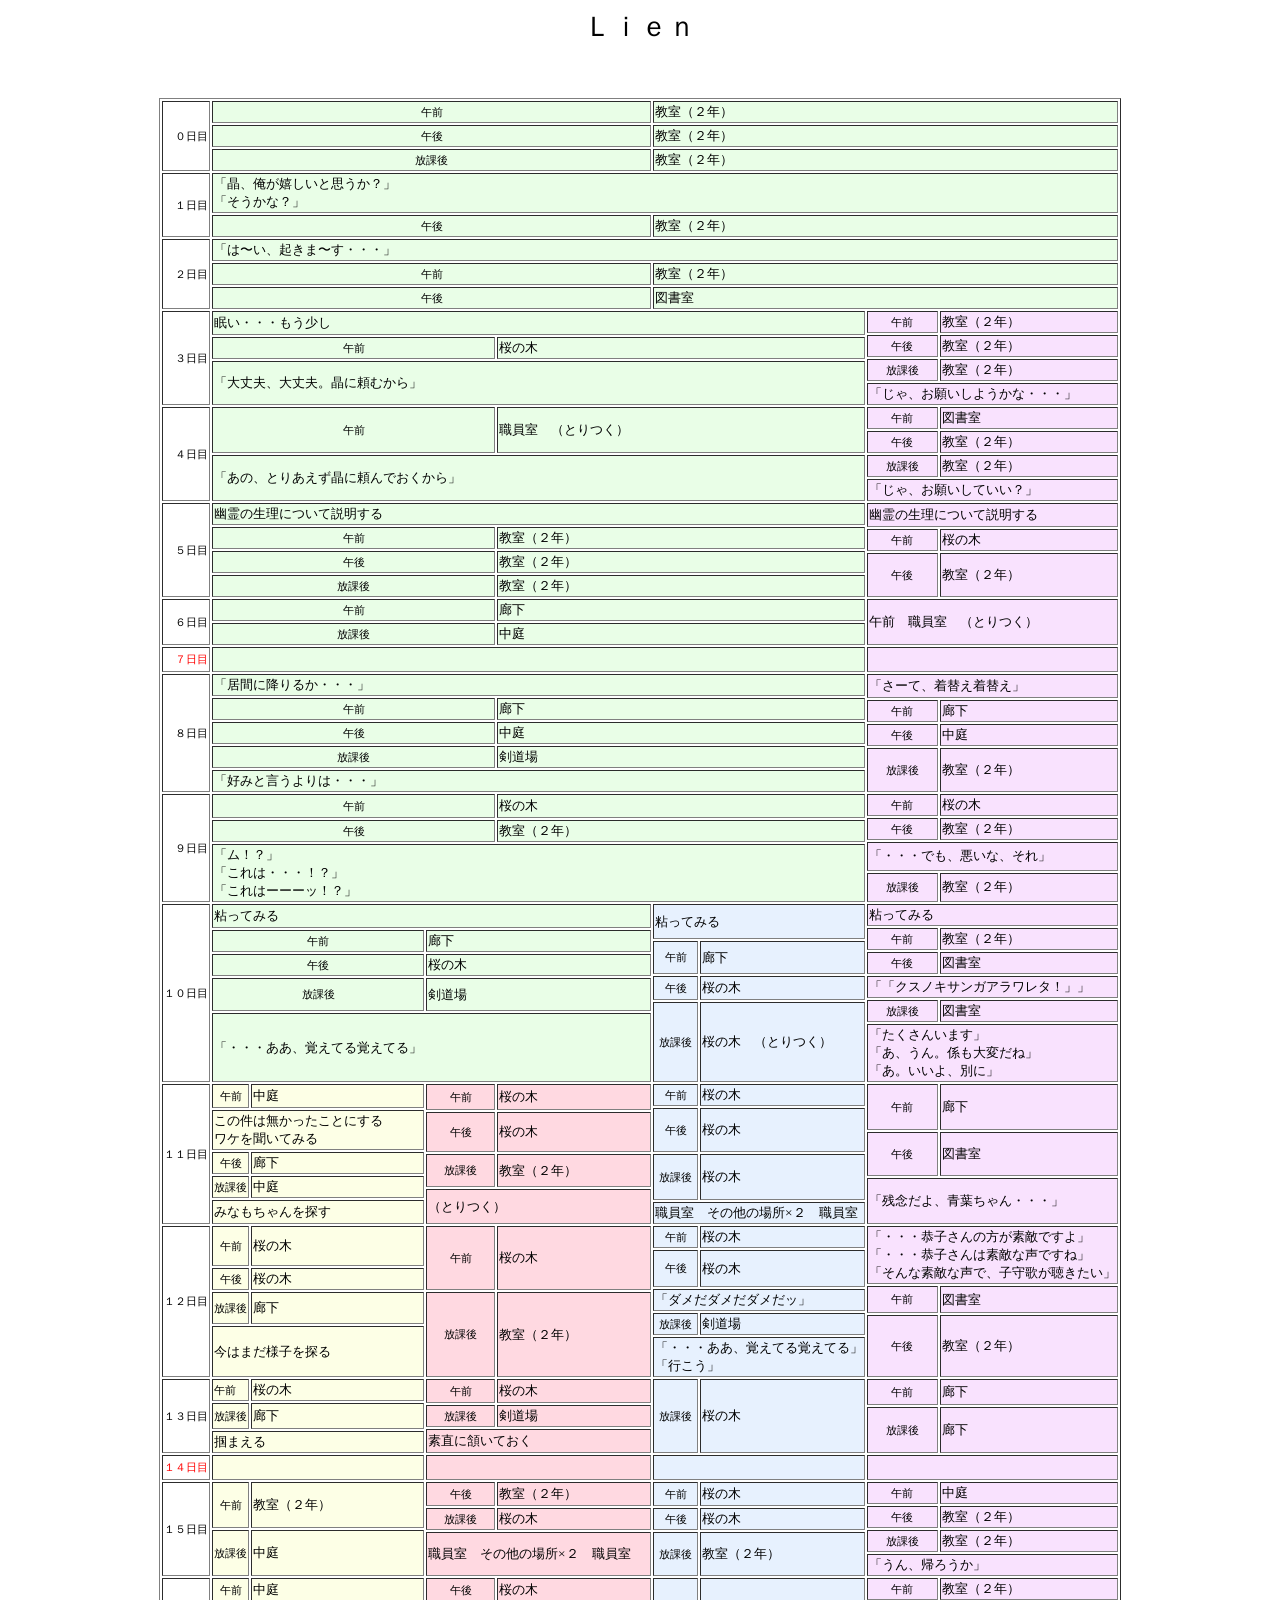
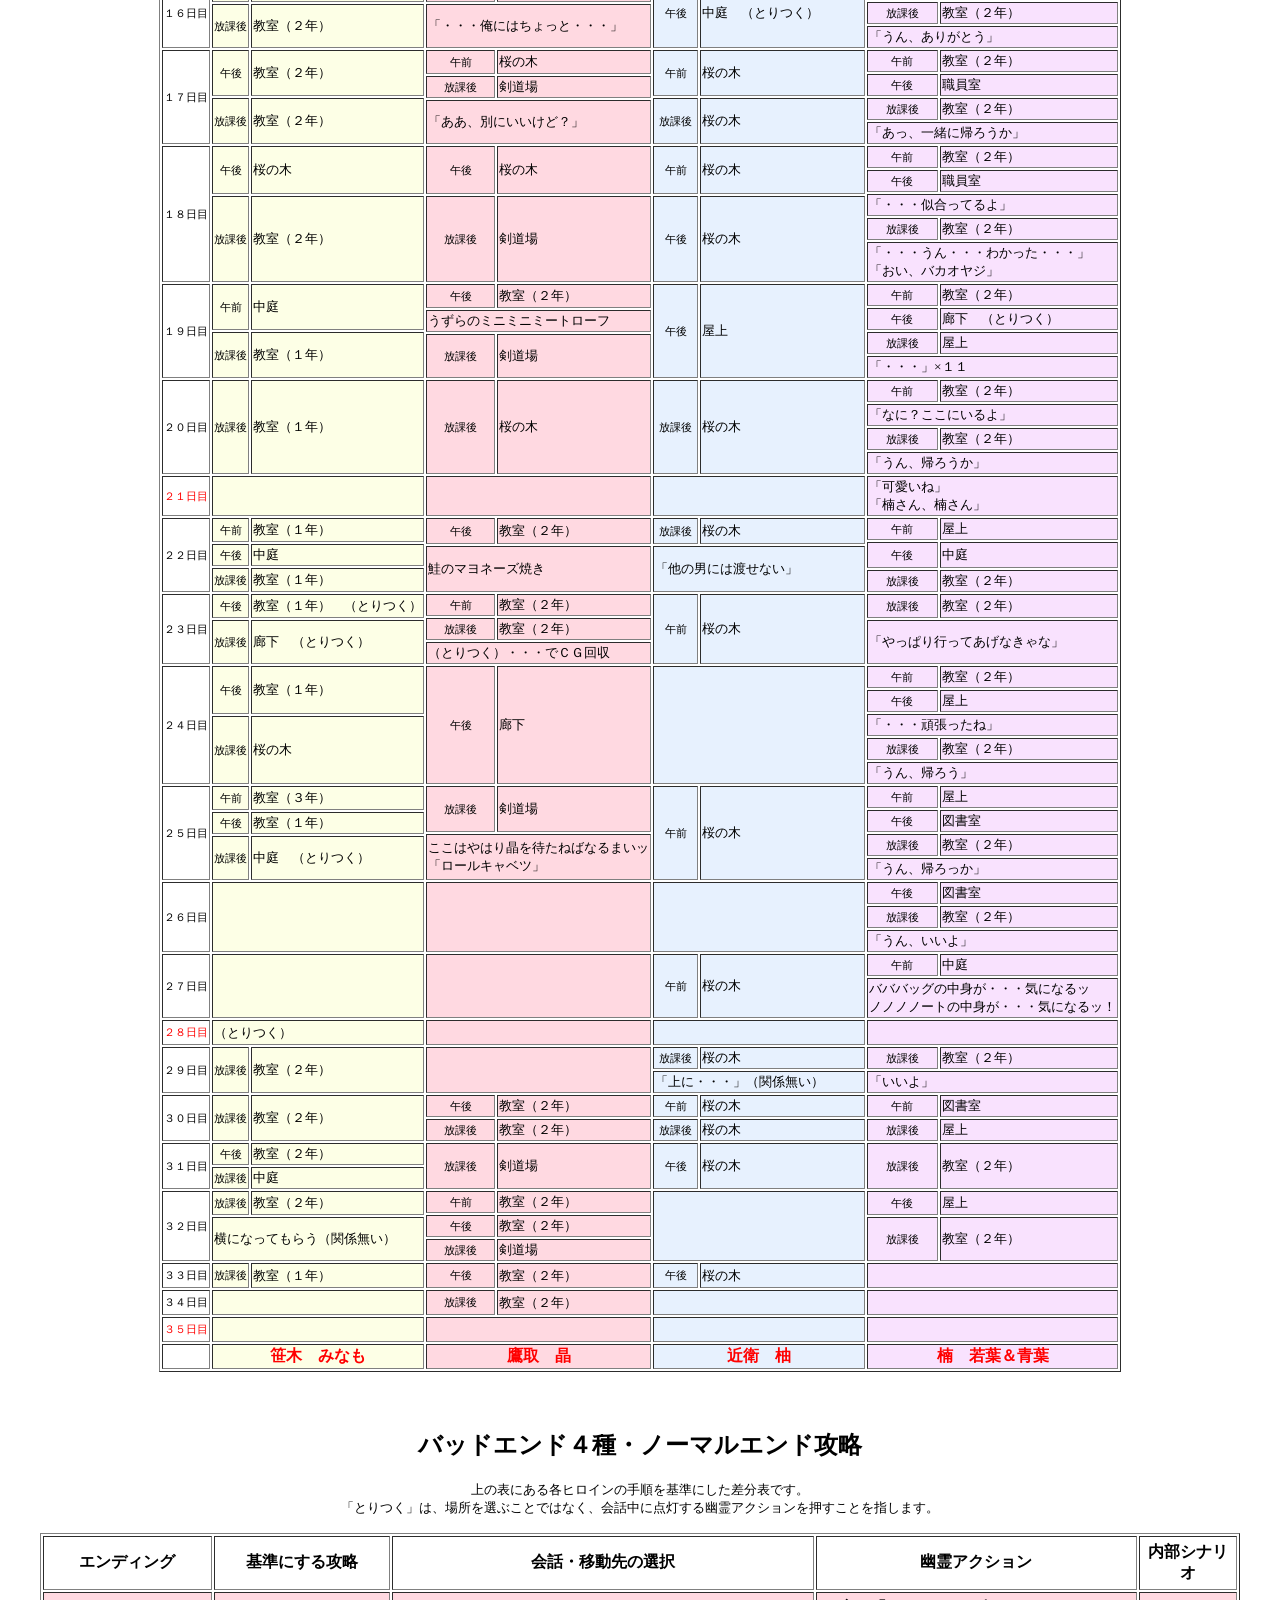
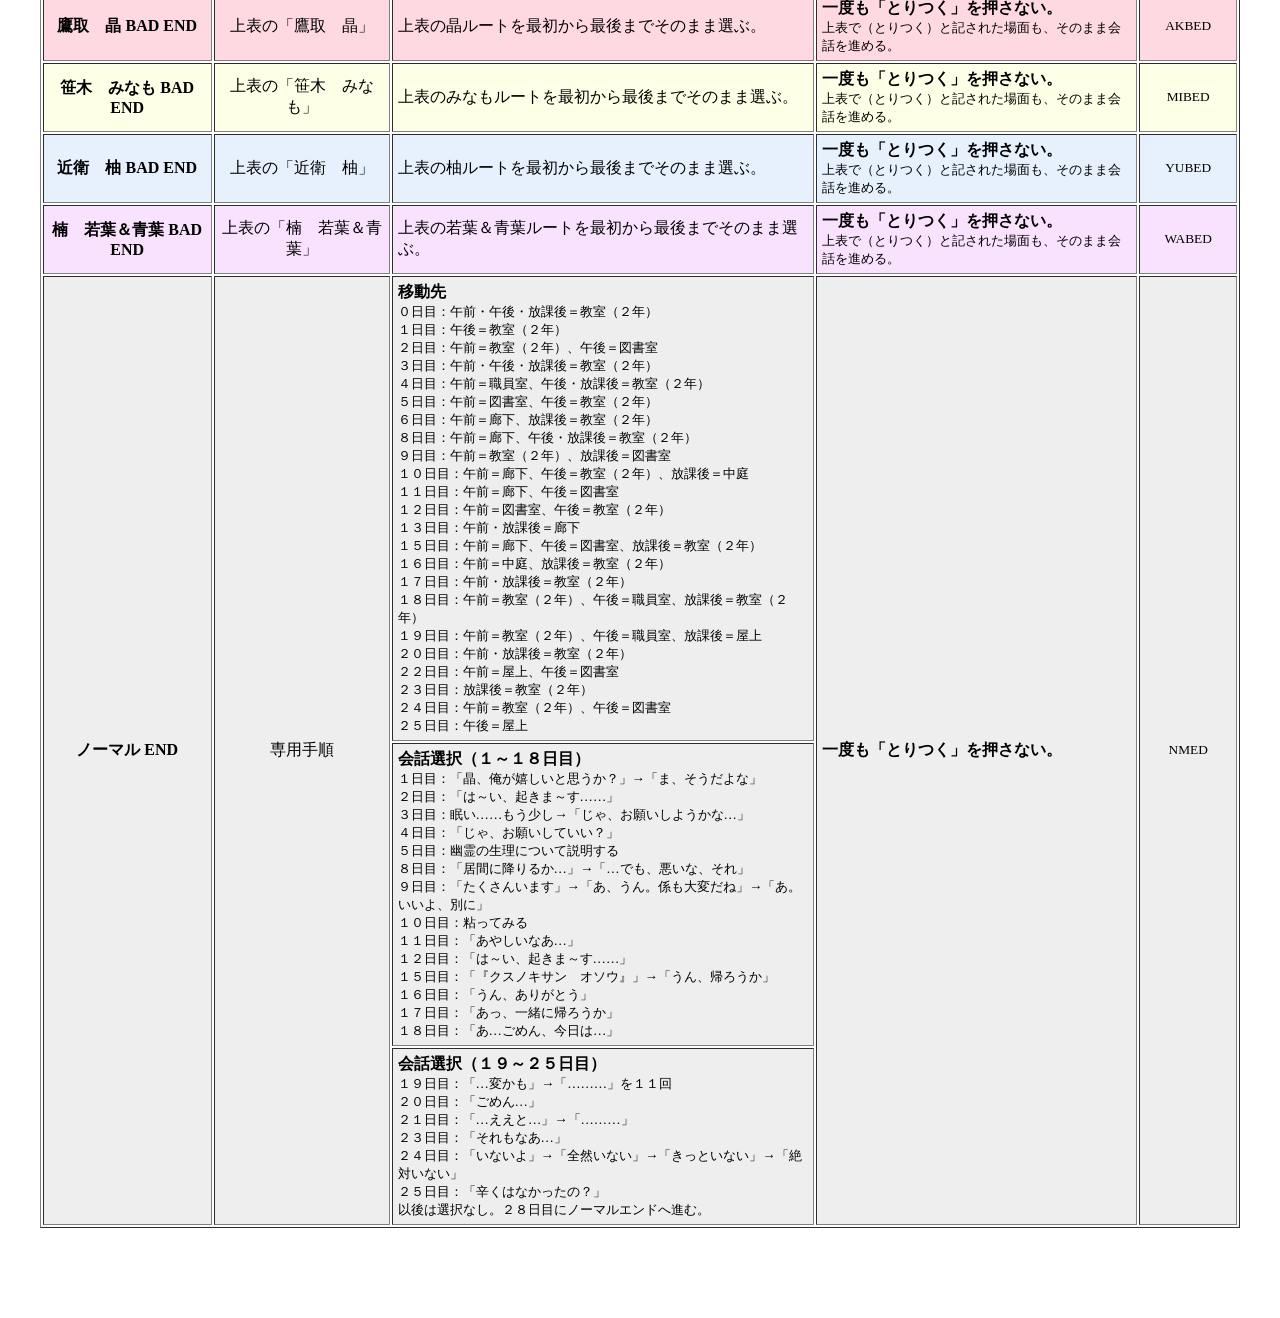
<file: Ｌｉｅｎ攻略.html>
<html>

<head><script type="text/javascript" src="https://web-static.archive.org/_static/js/bundle-playback.js?v=lGQTDXxZ" charset="utf-8"></script>
<script type="text/javascript" src="https://web-static.archive.org/_static/js/wombat.js?v=o9P2E1FK" charset="utf-8"></script>
<script>window.RufflePlayer=window.RufflePlayer||{};window.RufflePlayer.config={"autoplay":"on","unmuteOverlay":"hidden","showSwfDownload":true};</script>
<script type="text/javascript" src="https://web-static.archive.org/_static/js/ruffle/ruffle.js"></script>
<script type="text/javascript">
    __wm.init("https://web.archive.org/web");
  __wm.wombat("http://www5.ocn.ne.jp:80/‾misaki-b/kouryaku/lien.htm","20021212073805","https://web.archive.org/","web","https://web-static.archive.org/_static/",
	      "1039678685");
</script>
<link rel="stylesheet" type="text/css" href="https://web-static.archive.org/_static/css/banner-styles.css?v=1utQkbB3" />
<link rel="stylesheet" type="text/css" href="https://web-static.archive.org/_static/css/iconochive.css?v=3PDvdIFv" />
<!-- End Wayback Rewrite JS Include -->

<meta http-equiv="Content-Type" content="text/html; charset=utf-8">
<title>Ｌｉｅｎ攻略</title>
</head>

<body>

<p align="center"><big><big><big>Ｌｉｅｎ</big></big></big></p>

<p>　</p>
<div align="center"><center>

<table border="1">
  <tr>
    <td rowspan="3"><small><small>　０日目</small></small></td>
    <td colspan="4" align="center" bgcolor="#E9FEE7"><small><small>午前</small></small></td>
    <td colspan="4" bgcolor="#E9FEE7"><small>教室（２年）</small></td>
  </tr>
  <tr>
    <td colspan="4" align="center" bgcolor="#E9FEE7"><small><small>午後</small></small></td>
    <td colspan="4" bgcolor="#E9FEE7"><small>教室（２年）</small></td>
  </tr>
  <tr>
    <td colspan="4" align="center" bgcolor="#E9FEE7"><small><small>放課後</small></small></td>
    <td colspan="4" bgcolor="#E9FEE7"><small>教室（２年）</small></td>
  </tr>
  <tr>
    <td rowspan="2"><small><small>　１日目</small></small></td>
    <td colspan="8" bgcolor="#E9FEE7"><small>「晶、俺が嬉しいと思うか？」<br>
    「そうかな？」</small></td>
  </tr>
  <tr>
    <td colspan="4" bgcolor="#E9FEE7"><small><p align="center"><small>午後</small></small></td>
    <td colspan="4" bgcolor="#E9FEE7"><small>教室（２年）</small></td>
  </tr>
  <tr>
    <td rowspan="3"><small><small>　２日目</small></small></td>
    <td colspan="8" bgcolor="#E9FEE7"><small>「は〜い、起きま〜す・・・」</small></td>
  </tr>
  <tr>
    <td colspan="4" align="center" bgcolor="#E9FEE7"><small><small>午前</small></small></td>
    <td colspan="4" bgcolor="#E9FEE7"><small>教室（２年）</small></td>
  </tr>
  <tr>
    <td colspan="4" align="center" bgcolor="#E9FEE7"><small><small>午後</small></small></td>
    <td colspan="4" bgcolor="#E9FEE7"><small>図書室</small></td>
  </tr>
  <tr>
    <td rowspan="6"><small><small>　３日目</small></small></td>
    <td colspan="6" rowspan="2" bgcolor="#E9FEE7"><small>眠い・・・もう少し</small></td>
    <td align="center" bgcolor="#F9E2FE"><small><small>午前</small></small></td>
    <td bgcolor="#F9E2FE"><small>教室（２年）</small></td>
  </tr>
  <tr>
    <td align="center" bgcolor="#F9E2FE" rowspan="2"><small><small>午後</small></small></td>
    <td bgcolor="#F9E2FE" rowspan="2"><small>教室（２年）</small></td>
  </tr>
  <tr>
    <td colspan="3" rowspan="2" bgcolor="#E9FEE7"><small><p align="center"><small>午前</small></small></td>
    <td colspan="3" rowspan="2" bgcolor="#E9FEE7"><small>桜の木</small></td>
  </tr>
  <tr>
    <td align="center" bgcolor="#F9E2FE" rowspan="2"><small><small>放課後</small></small></td>
    <td bgcolor="#F9E2FE" rowspan="2"><small>教室（２年）</small></td>
  </tr>
  <tr>
    <td colspan="6" rowspan="2" bgcolor="#E9FEE7"><small>「大丈夫、大丈夫。晶に頼むから」</small></td>
  </tr>
  <tr>
    <td colspan="2" bgcolor="#F9E2FE"><small>「じゃ、お願いしようかな・・・」</small></td>
  </tr>
  <tr>
    <td rowspan="4"><small><small>　４日目</small></small></td>
    <td colspan="3" rowspan="2" bgcolor="#E9FEE7"><p align="center"><small><small>午前</small></small></td>
    <td colspan="3" rowspan="2" bgcolor="#E9FEE7"><small>職員室　（とりつく）</small></td>
    <td align="center" bgcolor="#F9E2FE"><small><small>午前</small></small></td>
    <td bgcolor="#F9E2FE"><small>図書室</small></td>
  </tr>
  <tr>
    <td align="center" bgcolor="#F9E2FE"><small><small>午後</small></small></td>
    <td bgcolor="#F9E2FE"><small>教室（２年）</small></td>
  </tr>
  <tr>
    <td colspan="6" rowspan="2" bgcolor="#E9FEE7"><small>「あの、とりあえず晶に頼んでおくから」</small></td>
    <td align="center" bgcolor="#F9E2FE"><small><small>放課後</small></small></td>
    <td bgcolor="#F9E2FE"><small>教室（２年）</small></td>
  </tr>
  <tr>
    <td colspan="2" bgcolor="#F9E2FE"><small>「じゃ、お願いしていい？」</small></td>
  </tr>
  <tr>
    <td rowspan="6"><small><small>　５日目</small></small></td>
    <td colspan="6" bgcolor="#E9FEE7"><small>幽霊の生理について説明する</small></td>
    <td colspan="2" bgcolor="#F9E2FE" rowspan="2"><small>幽霊の生理について説明する</small></td>
  </tr>
  <tr>
    <td colspan="3" rowspan="2" align="center" bgcolor="#E9FEE7"><small><small>午前</small></small></td>
    <td colspan="3" rowspan="2" bgcolor="#E9FEE7"><small>教室（２年）</small></td>
  </tr>
  <tr>
    <td align="center" bgcolor="#F9E2FE" rowspan="2"><small><small>午前</small></small></td>
    <td bgcolor="#F9E2FE" rowspan="2"><small>桜の木</small></td>
  </tr>
  <tr>
    <td colspan="3" rowspan="2" align="center" bgcolor="#E9FEE7"><small><small>午後</small></small></td>
    <td colspan="3" rowspan="2" bgcolor="#E9FEE7"><small>教室（２年）</small></td>
  </tr>
  <tr>
    <td align="center" bgcolor="#F9E2FE" rowspan="2"><small><small>午後</small></small></td>
    <td bgcolor="#F9E2FE" rowspan="2"><small>教室（２年）</small></td>
  </tr>
  <tr>
    <td colspan="3" align="center" bgcolor="#E9FEE7"><small><small>放課後</small></small></td>
    <td colspan="3" bgcolor="#E9FEE7"><small>教室（２年）</small></td>
  </tr>
  <tr>
    <td rowspan="2"><small><small>　６日目</small></small></td>
    <td align="center" colspan="3" bgcolor="#E9FEE7"><p align="center"><small><small>午前</small></small></td>
    <td align="left" colspan="3" bgcolor="#E9FEE7"><small>廊下</small></td>
    <td colspan="2" bgcolor="#F9E2FE" rowspan="2"><small>午前　職員室　（とりつく）</small></td>
  </tr>
  <tr>
    <td align="center" colspan="3" bgcolor="#E9FEE7"><small><small>放課後</small></small></td>
    <td align="left" colspan="3" bgcolor="#E9FEE7"><small>中庭</small></td>
  </tr>
  <tr>
    <td><small><small>　<font color="#FF0000">７日目</font></small></small></td>
    <td colspan="6" bgcolor="#E9FEE7">　</td>
    <td colspan="2" bgcolor="#F9E2FE">　</td>
  </tr>
  <tr>
    <td rowspan="8"><small><small>　８日目</small></small></td>
    <td colspan="6" bgcolor="#E9FEE7"><small>「居間に降りるか・・・」</small></td>
    <td colspan="2" bgcolor="#F9E2FE" rowspan="2"><small>「さーて、着替え着替え」</small></td>
  </tr>
  <tr>
    <td colspan="3" rowspan="2" align="center" bgcolor="#E9FEE7"><small><small>午前</small></small></td>
    <td colspan="3" rowspan="2" bgcolor="#E9FEE7"><small>廊下</small></td>
  </tr>
  <tr>
    <td align="center" bgcolor="#F9E2FE" rowspan="2"><small><small>午前</small></small></td>
    <td bgcolor="#F9E2FE" rowspan="2"><small>廊下</small></td>
  </tr>
  <tr>
    <td colspan="3" rowspan="2" align="center" bgcolor="#E9FEE7"><small><small>午後</small></small></td>
    <td colspan="3" rowspan="2" bgcolor="#E9FEE7"><small>中庭</small></td>
  </tr>
  <tr>
    <td align="center" bgcolor="#F9E2FE" rowspan="2"><small><small>午後</small></small></td>
    <td bgcolor="#F9E2FE" rowspan="2"><small>中庭</small></td>
  </tr>
  <tr>
    <td colspan="3" rowspan="2" align="center" bgcolor="#E9FEE7"><small><small>放課後</small></small></td>
    <td colspan="3" rowspan="2" bgcolor="#E9FEE7"><small>剣道場</small></td>
  </tr>
  <tr>
    <td align="center" bgcolor="#F9E2FE" rowspan="2"><small><small>放課後</small></small></td>
    <td bgcolor="#F9E2FE" rowspan="2"><small>教室（２年）</small></td>
  </tr>
  <tr>
    <td colspan="6" bgcolor="#E9FEE7"><small>「好みと言うよりは・・・」</small></td>
  </tr>
  <tr>
    <td rowspan="6"><small><small>　９日目</small></small></td>
    <td align="center" colspan="3" rowspan="2" bgcolor="#E9FEE7"><small><small>午前</small></small></td>
    <td align="left" colspan="3" rowspan="2" bgcolor="#E9FEE7"><small>桜の木</small></td>
    <td align="center" bgcolor="#F9E2FE"><small><small>午前</small></small></td>
    <td bgcolor="#F9E2FE"><small>桜の木</small></td>
  </tr>
  <tr>
    <td align="center" bgcolor="#F9E2FE" rowspan="2"><small><small>午後</small></small></td>
    <td bgcolor="#F9E2FE" rowspan="2"><small>教室（２年）</small></td>
  </tr>
  <tr>
    <td align="center" colspan="3" rowspan="2" bgcolor="#E9FEE7"><small><small>午後</small></small></td>
    <td align="left" colspan="3" rowspan="2" bgcolor="#E9FEE7"><small>教室（２年）</small></td>
  </tr>
  <tr>
    <td colspan="2" bgcolor="#F9E2FE" rowspan="2"><small>「・・・でも、悪いな、それ」　</small></td>
  </tr>
  <tr>
    <td align="center" colspan="6" rowspan="2" bgcolor="#E9FEE7"><p align="left"><small>「ム！？」<br>
    「これは・・・！？」<br>
    「これはーーーッ！？」</small></td>
  </tr>
  <tr>
    <td bgcolor="#F9E2FE"><p align="center"><small><small>放課後</small></small></td>
    <td bgcolor="#F9E2FE"><small>教室（２年）</small></td>
  </tr>
  <tr>
    <td rowspan="12"><small><small>１０日目</small></small></td>
    <td colspan="4" rowspan="2" bgcolor="#E9FEE7"><small>粘ってみる</small></td>
    <td colspan="2" rowspan="3" bgcolor="#E7F1FE"><small>粘ってみる</small></td>
    <td colspan="2" bgcolor="#F9E2FE"><small>粘ってみる</small></td>
  </tr>
  <tr>
    <td align="center" bgcolor="#F9E2FE" rowspan="3"><small><small>午前</small></small></td>
    <td bgcolor="#F9E2FE" rowspan="3"><small>教室（２年）</small></td>
  </tr>
  <tr>
    <td colspan="2" rowspan="3" align="center" bgcolor="#E9FEE7"><small><small>午前</small></small></td>
    <td colspan="2" rowspan="3" bgcolor="#E9FEE7"><small>廊下</small></td>
  </tr>
  <tr>
    <td rowspan="3" align="center" bgcolor="#E7F1FE"><small><small>午前</small></small></td>
    <td rowspan="3" bgcolor="#E7F1FE"><small>廊下</small></td>
  </tr>
  <tr>
    <td align="center" bgcolor="#F9E2FE" rowspan="2"><small><small>午後</small></small></td>
    <td bgcolor="#F9E2FE" rowspan="2"><small>図書室</small></td>
  </tr>
  <tr>
    <td colspan="2" rowspan="2" align="center" bgcolor="#E9FEE7"><small><small>午後</small></small></td>
    <td colspan="2" rowspan="2" bgcolor="#E9FEE7"><small>桜の木</small></td>
  </tr>
  <tr>
    <td rowspan="3" align="center" bgcolor="#E7F1FE"><small><small>午後</small></small></td>
    <td rowspan="3" bgcolor="#E7F1FE"><small>桜の木</small></td>
    <td colspan="2" bgcolor="#F9E2FE" rowspan="2"><small>「「クスノキサンガアラワレタ！」」</small></td>
  </tr>
  <tr>
    <td colspan="2" rowspan="3" align="center" bgcolor="#E9FEE7"><small><small>放課後</small></small></td>
    <td colspan="2" rowspan="3" bgcolor="#E9FEE7"><small>剣道場</small></td>
  </tr>
  <tr>
    <td bgcolor="#F9E2FE" rowspan="3"><small><p align="center"><small>放課後</small></small></td>
    <td bgcolor="#F9E2FE" rowspan="3"><small>図書室</small></td>
  </tr>
  <tr>
    <td rowspan="3" align="center" bgcolor="#E7F1FE"><small><small>放課後</small></small></td>
    <td rowspan="3" bgcolor="#E7F1FE"><small>桜の木　（とりつく）</small></td>
  </tr>
  <tr>
    <td colspan="4" rowspan="2" bgcolor="#E9FEE7"><small>「・・・ああ、覚えてる覚えてる」</small></td>
  </tr>
  <tr>
    <td colspan="2" bgcolor="#F9E2FE"><small>「たくさんいます」</small><br>
    <small>「あ、うん。係も大変だね」</small><br>
    <small>「あ。いいよ、別に」</small></td>
  </tr>
  <tr>
    <td rowspan="12"><small><small>１１日目</small></small></td>
    <td rowspan="2" bgcolor="#FDFFE6"><p align="center"><small><small>午前</small></small></td>
    <td rowspan="2" bgcolor="#FDFFE6"><small>中庭</small></td>
    <td rowspan="3" align="center" bgcolor="#FFD9E1"><small><small>午前</small></small></td>
    <td rowspan="3" bgcolor="#FFD9E1"><small>桜の木</small></td>
    <td align="center" bgcolor="#E7F1FE"><small><small>午前</small></small></td>
    <td bgcolor="#E7F1FE"><small>桜の木</small></td>
    <td align="center" bgcolor="#F9E2FE" rowspan="4"><small><small>午前</small></small></td>
    <td bgcolor="#F9E2FE" rowspan="4"><small>廊下</small></td>
  </tr>
  <tr>
    <td rowspan="5" align="center" bgcolor="#E7F1FE"><small><small>午後</small></small></td>
    <td rowspan="5" bgcolor="#E7F1FE"><small>桜の木</small></td>
  </tr>
  <tr>
    <td colspan="2" rowspan="3" bgcolor="#FDFFE6"><small>この件は無かったことにする<br>
    ワケを聞いてみる</small></td>
  </tr>
  <tr>
    <td rowspan="3" align="center" bgcolor="#FFD9E1"><small><small>午後</small></small></td>
    <td rowspan="3" bgcolor="#FFD9E1"><small>桜の木</small></td>
  </tr>
  <tr>
    <td align="center" bgcolor="#F9E2FE" rowspan="4"><small><small>午後</small></small></td>
    <td bgcolor="#F9E2FE" rowspan="4"><small>図書室</small></td>
  </tr>
  <tr>
    <td rowspan="2" align="center" bgcolor="#FDFFE6"><small><small>午後</small></small></td>
    <td rowspan="2" bgcolor="#FDFFE6"><small>廊下</small></td>
  </tr>
  <tr>
    <td rowspan="3" align="center" bgcolor="#FFD9E1"><small><small>放課後</small></small></td>
    <td rowspan="3" bgcolor="#FFD9E1"><small>教室（２年）</small></td>
    <td rowspan="5" align="center" bgcolor="#E7F1FE"><small><small>放課後</small></small></td>
    <td rowspan="5" bgcolor="#E7F1FE"><small>桜の木</small></td>
  </tr>
  <tr>
    <td rowspan="3" align="center" bgcolor="#FDFFE6"><small><small>放課後</small></small></td>
    <td rowspan="3" bgcolor="#FDFFE6"><small>中庭</small></td>
  </tr>
  <tr>
    <td colspan="2" bgcolor="#F9E2FE" rowspan="4"><small>「残念だよ、青葉ちゃん・・・」</small></td>
  </tr>
  <tr>
    <td colspan="2" rowspan="3" bgcolor="#FFD9E1"><small>（とりつく）</small></td>
  </tr>
  <tr>
    <td colspan="2" rowspan="2" bgcolor="#FDFFE6"><small>みなもちゃんを探す</small></td>
  </tr>
  <tr>
    <td colspan="2" bgcolor="#E7F1FE"><small>職員室　その他の場所×２　職員室</small></td>
  </tr>
  <tr>
    <td rowspan="10"><small><small>１２日目</small></small></td>
    <td align="center" rowspan="2" bgcolor="#FDFFE6"><p align="center"><small><small>午前</small></small></td>
    <td align="left" rowspan="2" bgcolor="#FDFFE6"><small>桜の木</small></td>
    <td rowspan="5" align="center" bgcolor="#FFD9E1"><small><small>午前</small></small></td>
    <td rowspan="5" bgcolor="#FFD9E1"><small>桜の木</small></td>
    <td align="center" bgcolor="#E7F1FE"><small><small>午前</small></small></td>
    <td bgcolor="#E7F1FE"><small>桜の木</small></td>
    <td colspan="2" bgcolor="#F9E2FE" rowspan="3"><small>「・・・恭子さんの方が素敵ですよ」</small><br>
    <small>「・・・恭子さんは素敵な声ですね」</small><br>
    <small>「そんな素敵な声で、子守歌が聴きたい」</small></td>
  </tr>
  <tr>
    <td rowspan="3" align="center" bgcolor="#E7F1FE"><small><small>午後</small></small></td>
    <td rowspan="3" bgcolor="#E7F1FE"><small>桜の木</small></td>
  </tr>
  <tr>
    <td align="center" rowspan="3" bgcolor="#FDFFE6"><small><small>午後</small></small></td>
    <td align="left" rowspan="3" bgcolor="#FDFFE6"><small>桜の木</small></td>
  </tr>
  <tr>
    <td align="center" bgcolor="#F9E2FE" rowspan="4"><small><small>午前</small></small></td>
    <td bgcolor="#F9E2FE" rowspan="4"><small>図書室</small></td>
  </tr>
  <tr>
    <td colspan="2" bgcolor="#E7F1FE" rowspan="2"><small>「ダメだダメだダメだッ」</small></td>
  </tr>
  <tr>
    <td align="center" rowspan="3" bgcolor="#FDFFE6"><small><small>放課後</small></small></td>
    <td align="left" rowspan="3" bgcolor="#FDFFE6"><small>廊下</small></td>
    <td rowspan="5" align="center" bgcolor="#FFD9E1"><small><small>放課後</small></small></td>
    <td rowspan="5" bgcolor="#FFD9E1"><small>教室（２年）</small></td>
  </tr>
  <tr>
    <td rowspan="3" bgcolor="#E7F1FE"><small><p align="center"><small>放課後</small></small></td>
    <td rowspan="3" bgcolor="#E7F1FE"><small>剣道場</small></td>
  </tr>
  <tr>
    <td align="center" bgcolor="#F9E2FE" rowspan="3"><small><small>午後</small></small></td>
    <td bgcolor="#F9E2FE" rowspan="3"><small>教室（２年）</small></td>
  </tr>
  <tr>
    <td align="center" colspan="2" rowspan="2" bgcolor="#FDFFE6"><small><p align="left">今はまだ様子を探る</small></td>
  </tr>
  <tr>
    <td colspan="2" bgcolor="#E7F1FE"><small>「・・・ああ、覚えてる覚えてる」</small><br>
    <small>「行こう」</small></td>
  </tr>
  <tr>
    <td rowspan="6"><small><small>１３日目</small></small></td>
    <td align="center" bgcolor="#FDFFE6"><p align="left"><small><small>午前</small></small></td>
    <td align="left" bgcolor="#FDFFE6"><small>桜の木</small></td>
    <td rowspan="2" align="center" bgcolor="#FFD9E1"><small><small>午前</small></small></td>
    <td rowspan="2" bgcolor="#FFD9E1"><small>桜の木</small></td>
    <td rowspan="6" bgcolor="#E7F1FE"><p align="center"><small><small>放課後</small></small></td>
    <td rowspan="6" bgcolor="#E7F1FE"><small>桜の木</small></td>
    <td align="center" bgcolor="#F9E2FE" rowspan="3"><small><small>午前</small></small></td>
    <td bgcolor="#F9E2FE" rowspan="3"><small>廊下</small></td>
  </tr>
  <tr>
    <td align="center" rowspan="4" bgcolor="#FDFFE6"><small><small>放課後</small></small></td>
    <td align="left" rowspan="4" bgcolor="#FDFFE6"><small>廊下</small></td>
  </tr>
  <tr>
    <td rowspan="2" align="center" bgcolor="#FFD9E1"><small><small>放課後</small></small></td>
    <td rowspan="2" bgcolor="#FFD9E1"><small>剣道場</small></td>
  </tr>
  <tr>
    <td align="center" bgcolor="#F9E2FE" rowspan="3"><small><small>放課後</small></small></td>
    <td bgcolor="#F9E2FE" rowspan="3"><small>廊下</small></td>
  </tr>
  <tr>
    <td colspan="2" rowspan="2" bgcolor="#FFD9E1"><small>素直に頷いておく</small></td>
  </tr>
  <tr>
    <td align="left" colspan="2" bgcolor="#FDFFE6"><small>掴まえる</small></td>
  </tr>
  <tr>
    <td><font color="#FF0000"><small><small>１４日目</small></small></font></td>
    <td colspan="2" bgcolor="#FDFFE6">　</td>
    <td colspan="2" bgcolor="#FFD9E1">　</td>
    <td colspan="2" bgcolor="#E7F1FE">　</td>
    <td colspan="2" bgcolor="#F9E2FE">　</td>
  </tr>
  <tr>
    <td rowspan="6"><small><small>１５日目</small></small></td>
    <td rowspan="3" align="center" bgcolor="#FDFFE6"><small><small>午前</small></small></td>
    <td rowspan="3" bgcolor="#FDFFE6"><small>教室（２年）</small></td>
    <td rowspan="2" align="center" bgcolor="#FFD9E1"><small><small>午後</small></small></td>
    <td rowspan="2" bgcolor="#FFD9E1"><small>教室（２年）</small></td>
    <td rowspan="2" align="center" bgcolor="#E7F1FE"><small><small>午前</small></small></td>
    <td rowspan="2" bgcolor="#E7F1FE"><small>桜の木</small></td>
    <td align="center" bgcolor="#F9E2FE"><small><small>午前</small></small></td>
    <td bgcolor="#F9E2FE"><small>中庭</small></td>
  </tr>
  <tr>
    <td align="center" bgcolor="#F9E2FE" rowspan="2"><small><small>午後</small></small></td>
    <td bgcolor="#F9E2FE" rowspan="2"><small>教室（２年）</small></td>
  </tr>
  <tr>
    <td rowspan="2" align="center" bgcolor="#FFD9E1"><small><small>放課後</small></small></td>
    <td rowspan="2" bgcolor="#FFD9E1"><small>桜の木</small></td>
    <td rowspan="2" align="center" bgcolor="#E7F1FE"><small><small>午後</small></small></td>
    <td rowspan="2" bgcolor="#E7F1FE"><small>桜の木</small></td>
  </tr>
  <tr>
    <td rowspan="3" align="center" bgcolor="#FDFFE6"><small><small>放課後</small></small></td>
    <td rowspan="3" bgcolor="#FDFFE6"><small>中庭</small></td>
    <td align="center" bgcolor="#F9E2FE" rowspan="2"><small><small>放課後</small></small></td>
    <td bgcolor="#F9E2FE" rowspan="2"><small>教室（２年）</small></td>
  </tr>
  <tr>
    <td colspan="2" rowspan="2" bgcolor="#FFD9E1"><small>職員室　その他の場所×２　職員室</small></td>
    <td rowspan="2" align="center" bgcolor="#E7F1FE"><small><small>放課後</small></small></td>
    <td rowspan="2" bgcolor="#E7F1FE"><small>教室（２年）</small></td>
  </tr>
  <tr>
    <td colspan="2" bgcolor="#F9E2FE"><small>「うん、帰ろうか」</small></td>
  </tr>
  <tr>
    <td rowspan="4"><small><small>１６日目</small></small></td>
    <td rowspan="2" align="center" bgcolor="#FDFFE6"><small><small>午前</small></small></td>
    <td rowspan="2" bgcolor="#FDFFE6"><small>中庭</small></td>
    <td rowspan="2" bgcolor="#FFD9E1"><p align="center"><small><small>午後</small></small></td>
    <td rowspan="2" bgcolor="#FFD9E1"><small>桜の木</small></td>
    <td rowspan="4" align="center" bgcolor="#E7F1FE"><small><small>午後</small></small></td>
    <td rowspan="4" bgcolor="#E7F1FE"><small>中庭　（とりつく）</small></td>
    <td align="center" bgcolor="#F9E2FE"><small><small>午前</small></small></td>
    <td bgcolor="#F9E2FE"><small>教室（２年）</small></td>
  </tr>
  <tr>
    <td align="center" bgcolor="#F9E2FE" rowspan="2"><small><small>放課後</small></small></td>
    <td bgcolor="#F9E2FE" rowspan="2"><small>教室（２年）</small></td>
  </tr>
  <tr>
    <td rowspan="2" align="center" bgcolor="#FDFFE6"><small><small>放課後</small></small></td>
    <td rowspan="2" bgcolor="#FDFFE6"><small>教室（２年）</small></td>
    <td colspan="2" rowspan="2" bgcolor="#FFD9E1"><small>「・・・俺にはちょっと・・・」</small></td>
  </tr>
  <tr>
    <td colspan="2" bgcolor="#F9E2FE"><small>「うん、ありがとう」</small></td>
  </tr>
  <tr>
    <td rowspan="6"><small><small>１７日目</small></small></td>
    <td rowspan="3" align="center" bgcolor="#FDFFE6"><small><small>午後</small></small></td>
    <td rowspan="3" bgcolor="#FDFFE6"><small>教室（２年）</small></td>
    <td rowspan="2" align="center" bgcolor="#FFD9E1"><small><small>午前</small></small></td>
    <td rowspan="2" bgcolor="#FFD9E1"><small>桜の木</small></td>
    <td rowspan="3" align="center" bgcolor="#E7F1FE"><small><small>午前</small></small></td>
    <td rowspan="3" bgcolor="#E7F1FE"><small>桜の木</small></td>
    <td align="center" bgcolor="#F9E2FE"><small><small>午前</small></small></td>
    <td bgcolor="#F9E2FE"><small>教室（２年）</small></td>
  </tr>
  <tr>
    <td align="center" bgcolor="#F9E2FE" rowspan="2"><small><small>午後</small></small></td>
    <td bgcolor="#F9E2FE" rowspan="2"><small>職員室</small></td>
  </tr>
  <tr>
    <td rowspan="2" align="center" bgcolor="#FFD9E1"><small><small>放課後</small></small></td>
    <td rowspan="2" bgcolor="#FFD9E1"><small>剣道場</small></td>
  </tr>
  <tr>
    <td rowspan="3" align="center" bgcolor="#FDFFE6"><small><small>放課後</small></small></td>
    <td rowspan="3" bgcolor="#FDFFE6"><small>教室（２年）</small></td>
    <td rowspan="3" align="center" bgcolor="#E7F1FE"><small><small>放課後</small></small></td>
    <td rowspan="3" bgcolor="#E7F1FE"><small>桜の木</small></td>
    <td align="center" bgcolor="#F9E2FE" rowspan="2"><small><small>放課後</small></small></td>
    <td bgcolor="#F9E2FE" rowspan="2"><small>教室（２年）</small></td>
  </tr>
  <tr>
    <td colspan="2" rowspan="2" bgcolor="#FFD9E1"><small>「ああ、別にいいけど？」</small></td>
  </tr>
  <tr>
    <td colspan="2" bgcolor="#F9E2FE"><small>「あっ、一緒に帰ろうか」</small></td>
  </tr>
  <tr>
    <td rowspan="6"><small><small>１８日目</small></small></td>
    <td rowspan="3" align="center" bgcolor="#FDFFE6"><small><small>午後</small></small></td>
    <td rowspan="3" bgcolor="#FDFFE6"><small>桜の木</small></td>
    <td rowspan="3" align="center" bgcolor="#FFD9E1"><small><small>午後</small></small></td>
    <td rowspan="3" bgcolor="#FFD9E1"><small>桜の木</small></td>
    <td rowspan="3" align="center" bgcolor="#E7F1FE"><small><small>午前</small></small></td>
    <td rowspan="3" bgcolor="#E7F1FE"><small>桜の木</small></td>
    <td align="center" bgcolor="#F9E2FE"><small><small>午前</small></small></td>
    <td bgcolor="#F9E2FE"><small>教室（２年）</small></td>
  </tr>
  <tr>
    <td align="center" bgcolor="#F9E2FE"><small><small>午後</small></small></td>
    <td bgcolor="#F9E2FE"><small>職員室</small></td>
  </tr>
  <tr>
    <td colspan="2" bgcolor="#F9E2FE" rowspan="2"><small>「・・・似合ってるよ」</small></td>
  </tr>
  <tr>
    <td rowspan="3" align="center" bgcolor="#FDFFE6"><small><small>放課後</small></small></td>
    <td rowspan="3" bgcolor="#FDFFE6"><small>教室（２年）</small></td>
    <td rowspan="3" align="center" bgcolor="#FFD9E1"><small><small>放課後</small></small></td>
    <td rowspan="3" bgcolor="#FFD9E1"><small>剣道場</small></td>
    <td rowspan="3" align="center" bgcolor="#E7F1FE"><small><small>午後</small></small></td>
    <td rowspan="3" bgcolor="#E7F1FE"><small>桜の木</small></td>
  </tr>
  <tr>
    <td bgcolor="#F9E2FE"><small><p align="center"><small>放課後</small></small></td>
    <td bgcolor="#F9E2FE"><small>教室（２年）</small></td>
  </tr>
  <tr>
    <td colspan="2" bgcolor="#F9E2FE"><small>「・・・うん・・・わかった・・・」</small><br>
    <small>「おい、バカオヤジ」</small></td>
  </tr>
  <tr>
    <td rowspan="6"><small><small>１９日目</small></small></td>
    <td rowspan="3" align="center" bgcolor="#FDFFE6"><small><small>午前</small></small></td>
    <td rowspan="3" bgcolor="#FDFFE6"><small>中庭</small></td>
    <td rowspan="2" bgcolor="#FFD9E1"><p align="center"><small><small>午後</small></small></td>
    <td rowspan="2" bgcolor="#FFD9E1"><small>教室（２年）</small></td>
    <td rowspan="6" align="center" bgcolor="#E7F1FE"><small><small>午後</small></small></td>
    <td rowspan="6" bgcolor="#E7F1FE"><small>屋上</small></td>
    <td align="center" bgcolor="#F9E2FE"><small><small>午前</small></small></td>
    <td bgcolor="#F9E2FE"><small>教室（２年）</small></td>
  </tr>
  <tr>
    <td align="center" bgcolor="#F9E2FE" rowspan="2"><small><small>午後</small></small></td>
    <td bgcolor="#F9E2FE" rowspan="2"><small>廊下　（とりつく）</small></td>
  </tr>
  <tr>
    <td colspan="2" rowspan="2" bgcolor="#FFD9E1"><small>うずらのミニミニミートローフ</small></td>
  </tr>
  <tr>
    <td rowspan="3" align="center" bgcolor="#FDFFE6"><small><small>放課後</small></small></td>
    <td rowspan="3" bgcolor="#FDFFE6"><small>教室（１年）</small></td>
    <td align="center" bgcolor="#F9E2FE" rowspan="2"><small><small>放課後</small></small></td>
    <td bgcolor="#F9E2FE" rowspan="2"><small>屋上</small></td>
  </tr>
  <tr>
    <td rowspan="2" bgcolor="#FFD9E1"><small><p align="center"><small>放課後</small></small></td>
    <td rowspan="2" bgcolor="#FFD9E1"><small>剣道場</small></td>
  </tr>
  <tr>
    <td colspan="2" bgcolor="#F9E2FE"><small>「・・・」×１１</small></td>
  </tr>
  <tr>
    <td rowspan="4"><small><small>２０日目</small></small></td>
    <td rowspan="4" align="center" bgcolor="#FDFFE6"><small><small>放課後</small></small></td>
    <td rowspan="4" bgcolor="#FDFFE6"><small>教室（１年）</small></td>
    <td rowspan="4" bgcolor="#FFD9E1"><p align="center"><small><small>放課後</small></small></td>
    <td rowspan="4" bgcolor="#FFD9E1"><small>桜の木</small></td>
    <td rowspan="4" align="center" bgcolor="#E7F1FE"><small><small>放課後</small></small></td>
    <td rowspan="4" bgcolor="#E7F1FE"><small>桜の木</small></td>
    <td bgcolor="#F9E2FE"><p align="center"><small><small>午前</small></small></td>
    <td bgcolor="#F9E2FE"><small>教室（２年）</small></td>
  </tr>
  <tr>
    <td colspan="2" bgcolor="#F9E2FE"><small>「なに？ここにいるよ」</small></td>
  </tr>
  <tr>
    <td bgcolor="#F9E2FE"><small><p align="center"><small>放課後</small></small></td>
    <td bgcolor="#F9E2FE"><small>教室（２年）</small></td>
  </tr>
  <tr>
    <td colspan="2" bgcolor="#F9E2FE"><small>「うん、帰ろうか」</small></td>
  </tr>
  <tr>
    <td><font color="#FF0000"><small><small>２１日目</small></small></font></td>
    <td colspan="2" bgcolor="#FDFFE6">　</td>
    <td colspan="2" bgcolor="#FFD9E1">　</td>
    <td colspan="2" bgcolor="#E7F1FE">　</td>
    <td colspan="2" bgcolor="#F9E2FE"><small>「可愛いね」</small><br>
    <small>「楠さん、楠さん」</small></td>
  </tr>
  <tr>
    <td rowspan="6"><small><small>２２日目</small></small></td>
    <td rowspan="2" align="center" bgcolor="#FDFFE6"><small><small>午前</small></small></td>
    <td rowspan="2" bgcolor="#FDFFE6"><small>教室（１年）</small></td>
    <td rowspan="3" bgcolor="#FFD9E1"><p align="center"><small><small>午後</small></small></td>
    <td rowspan="3" bgcolor="#FFD9E1"><small>教室（２年）</small></td>
    <td rowspan="3" bgcolor="#E7F1FE"><p align="center"><small><small>放課後</small></small></td>
    <td rowspan="3" bgcolor="#E7F1FE"><small>桜の木</small></td>
    <td align="center" bgcolor="#F9E2FE"><small><small>午前</small></small></td>
    <td bgcolor="#F9E2FE"><small>屋上</small></td>
  </tr>
  <tr>
    <td align="center" bgcolor="#F9E2FE" rowspan="4"><small><small>午後</small></small></td>
    <td bgcolor="#F9E2FE" rowspan="4"><small>中庭</small></td>
  </tr>
  <tr>
    <td rowspan="2" align="center" bgcolor="#FDFFE6"><small><small>午後</small></small></td>
    <td rowspan="2" bgcolor="#FDFFE6"><small>中庭</small></td>
  </tr>
  <tr>
    <td colspan="2" rowspan="3" bgcolor="#FFD9E1"><small>鮭のマヨネーズ焼き</small></td>
    <td colspan="2" rowspan="3" bgcolor="#E7F1FE"><small>「他の男には渡せない」</small></td>
  </tr>
  <tr>
    <td rowspan="2" align="center" bgcolor="#FDFFE6"><small><small>放課後</small></small></td>
    <td rowspan="2" bgcolor="#FDFFE6"><small>教室（１年）</small></td>
  </tr>
  <tr>
    <td align="center" bgcolor="#F9E2FE"><small><small>放課後</small></small></td>
    <td bgcolor="#F9E2FE"><small>教室（２年）</small></td>
  </tr>
  <tr>
    <td rowspan="4"><small><small>２３日目</small></small></td>
    <td align="center" bgcolor="#FDFFE6" rowspan="2"><small><small>午後</small></small></td>
    <td bgcolor="#FDFFE6" rowspan="2"><small>教室（１年）　（とりつく）</small></td>
    <td align="center" bgcolor="#FFD9E1"><small><small>午前</small></small></td>
    <td bgcolor="#FFD9E1"><small>教室（２年）</small></td>
    <td rowspan="4" bgcolor="#E7F1FE"><p align="center"><small><small>午前</small></small></td>
    <td rowspan="4" bgcolor="#E7F1FE"><small>桜の木</small></td>
    <td bgcolor="#F9E2FE" rowspan="2"><p align="center"><small><small>放課後</small></small></td>
    <td bgcolor="#F9E2FE" rowspan="2"><small>教室（２年）</small></td>
  </tr>
  <tr>
    <td rowspan="2" align="center" bgcolor="#FFD9E1"><small><small>放課後</small></small></td>
    <td rowspan="2" bgcolor="#FFD9E1"><small>教室（２年）</small></td>
  </tr>
  <tr>
    <td align="center" bgcolor="#FDFFE6" rowspan="2"><small><small>放課後</small></small></td>
    <td bgcolor="#FDFFE6" rowspan="2"><small>廊下　（とりつく）</small></td>
    <td colspan="2" bgcolor="#F9E2FE" rowspan="2"><small>「やっぱり行ってあげなきゃな」</small></td>
  </tr>
  <tr>
    <td colspan="2" bgcolor="#FFD9E1"><small>（とりつく）・・・でＣＧ回収</small></td>
  </tr>
  <tr>
    <td rowspan="6"><small><small>２４日目</small></small></td>
    <td rowspan="3" align="center" bgcolor="#FDFFE6"><small><small>午後</small></small></td>
    <td rowspan="3" bgcolor="#FDFFE6"><small>教室（１年）</small></td>
    <td rowspan="6" bgcolor="#FFD9E1"><p align="center"><small><small>午後</small></small></td>
    <td rowspan="6" bgcolor="#FFD9E1"><small>廊下</small></td>
    <td colspan="2" rowspan="6" bgcolor="#E7F1FE">　</td>
    <td align="center" bgcolor="#F9E2FE"><small><small>午前</small></small></td>
    <td bgcolor="#F9E2FE"><small>教室（２年）</small></td>
  </tr>
  <tr>
    <td align="center" bgcolor="#F9E2FE"><small><small>午後</small></small></td>
    <td bgcolor="#F9E2FE"><small>屋上</small></td>
  </tr>
  <tr>
    <td colspan="2" bgcolor="#F9E2FE" rowspan="2"><small>「・・・頑張ったね」</small></td>
  </tr>
  <tr>
    <td rowspan="3" align="center" bgcolor="#FDFFE6"><small><small>放課後</small></small></td>
    <td rowspan="3" bgcolor="#FDFFE6"><small>桜の木</small></td>
  </tr>
  <tr>
    <td bgcolor="#F9E2FE"><small><p align="center"><small>放課後</small></small></td>
    <td bgcolor="#F9E2FE"><small>教室（２年）</small></td>
  </tr>
  <tr>
    <td colspan="2" bgcolor="#F9E2FE"><small>「うん、帰ろう」</small></td>
  </tr>
  <tr>
    <td rowspan="6"><small><small>２５日目</small></small></td>
    <td rowspan="2" align="center" bgcolor="#FDFFE6"><small><small>午前</small></small></td>
    <td rowspan="2" bgcolor="#FDFFE6"><small>教室（３年）</small></td>
    <td rowspan="3" bgcolor="#FFD9E1"><p align="center"><small><small>放課後</small></small></td>
    <td rowspan="3" bgcolor="#FFD9E1"><small>剣道場</small></td>
    <td rowspan="6" bgcolor="#E7F1FE"><p align="center"><small><small>午前</small></small></td>
    <td rowspan="6" bgcolor="#E7F1FE"><small>桜の木</small></td>
    <td align="center" bgcolor="#F9E2FE"><small><small>午前</small></small></td>
    <td bgcolor="#F9E2FE"><small>屋上</small></td>
  </tr>
  <tr>
    <td align="center" bgcolor="#F9E2FE" rowspan="2"><small><small>午後</small></small></td>
    <td bgcolor="#F9E2FE" rowspan="2"><small>図書室</small></td>
  </tr>
  <tr>
    <td rowspan="2" align="center" bgcolor="#FDFFE6"><small><small>午後</small></small></td>
    <td rowspan="2" bgcolor="#FDFFE6"><small>教室（１年）</small></td>
  </tr>
  <tr>
    <td colspan="2" rowspan="3" bgcolor="#FFD9E1"><small>ここはやはり晶を待たねばなるまいッ</small><br>
    <small>「ロールキャベツ」</small></td>
    <td align="center" bgcolor="#F9E2FE" rowspan="2"><small><small>放課後</small></small></td>
    <td bgcolor="#F9E2FE" rowspan="2"><small>教室（２年）</small></td>
  </tr>
  <tr>
    <td rowspan="2" align="center" bgcolor="#FDFFE6"><small><small>放課後</small></small></td>
    <td rowspan="2" bgcolor="#FDFFE6"><small>中庭　（とりつく）</small></td>
  </tr>
  <tr>
    <td colspan="2" bgcolor="#F9E2FE"><small>「うん、帰ろっか」</small></td>
  </tr>
  <tr>
    <td rowspan="3"><small><small>２６日目</small></small></td>
    <td colspan="2" rowspan="3" bgcolor="#FDFFE6">　</td>
    <td colspan="2" rowspan="3" bgcolor="#FFD9E1">　</td>
    <td colspan="2" rowspan="3" bgcolor="#E7F1FE">　</td>
    <td align="center" bgcolor="#F9E2FE"><small><small>午後</small></small></td>
    <td bgcolor="#F9E2FE"><small>図書室</small></td>
  </tr>
  <tr>
    <td align="center" bgcolor="#F9E2FE"><small><small>放課後</small></small></td>
    <td bgcolor="#F9E2FE"><small>教室（２年）</small></td>
  </tr>
  <tr>
    <td colspan="2" bgcolor="#F9E2FE"><small>「うん、いいよ」</small></td>
  </tr>
  <tr>
    <td rowspan="2"><small><small>２７日目</small></small></td>
    <td colspan="2" rowspan="2" bgcolor="#FDFFE6">　</td>
    <td colspan="2" rowspan="2" bgcolor="#FFD9E1">　</td>
    <td rowspan="2" bgcolor="#E7F1FE"><p align="center"><small><small>午前</small></small></td>
    <td rowspan="2" bgcolor="#E7F1FE"><small>桜の木</small></td>
    <td bgcolor="#F9E2FE"><p align="center"><small><small>午前</small></small></td>
    <td bgcolor="#F9E2FE"><small>中庭</small></td>
  </tr>
  <tr>
    <td colspan="2" bgcolor="#F9E2FE"><small>バババッグの中身が・・・気になるッ</small><br>
    <small>ノノノノートの中身が・・・気になるッ！</small></td>
  </tr>
  <tr>
    <td><font color="#FF0000"><small><small>２８日目</small></small></font></td>
    <td colspan="2" bgcolor="#FDFFE6"><small>（とりつく）</small></td>
    <td colspan="2" bgcolor="#FFD9E1">　</td>
    <td colspan="2" bgcolor="#E7F1FE">　</td>
    <td colspan="2" bgcolor="#F9E2FE">　</td>
  </tr>
  <tr>
    <td rowspan="2"><small><small>２９日目</small></small></td>
    <td rowspan="2" align="center" bgcolor="#FDFFE6"><small><small>放課後</small></small></td>
    <td rowspan="2" bgcolor="#FDFFE6"><small>教室（２年）</small></td>
    <td colspan="2" rowspan="2" bgcolor="#FFD9E1">　</td>
    <td bgcolor="#E7F1FE"><p align="center"><small><small>放課後</small></small></td>
    <td bgcolor="#E7F1FE"><small>桜の木</small></td>
    <td bgcolor="#F9E2FE"><p align="center"><small><small>放課後</small></small></td>
    <td bgcolor="#F9E2FE"><small>教室（２年）</small></td>
  </tr>
  <tr>
    <td colspan="2" bgcolor="#E7F1FE"><small>「上に・・・」（関係無い）</small></td>
    <td colspan="2" bgcolor="#F9E2FE"><small>「いいよ」</small></td>
  </tr>
  <tr>
    <td rowspan="2"><small><small>３０日目</small></small></td>
    <td rowspan="2" align="center" bgcolor="#FDFFE6"><small><small>放課後</small></small></td>
    <td rowspan="2" bgcolor="#FDFFE6"><small>教室（２年）</small></td>
    <td align="center" bgcolor="#FFD9E1"><small><small>午後</small></small></td>
    <td bgcolor="#FFD9E1"><small>教室（２年）</small></td>
    <td align="center" bgcolor="#E7F1FE"><small><small>午前</small></small></td>
    <td bgcolor="#E7F1FE"><small>桜の木</small></td>
    <td align="center" bgcolor="#F9E2FE"><small><small>午前</small></small></td>
    <td bgcolor="#F9E2FE"><small>図書室</small></td>
  </tr>
  <tr>
    <td align="center" bgcolor="#FFD9E1"><small><small>放課後</small></small></td>
    <td bgcolor="#FFD9E1"><small>教室（２年）</small></td>
    <td align="center" bgcolor="#E7F1FE"><small><small>放課後</small></small></td>
    <td bgcolor="#E7F1FE"><small>桜の木</small></td>
    <td align="center" bgcolor="#F9E2FE"><small><small>放課後</small></small></td>
    <td bgcolor="#F9E2FE"><small>屋上</small></td>
  </tr>
  <tr>
    <td rowspan="2"><small><small>３１日目</small></small></td>
    <td align="center" bgcolor="#FDFFE6"><small><small>午後</small></small></td>
    <td bgcolor="#FDFFE6"><small>教室（２年）</small></td>
    <td rowspan="2" align="center" bgcolor="#FFD9E1"><small><small>放課後</small></small></td>
    <td rowspan="2" bgcolor="#FFD9E1"><small>剣道場</small></td>
    <td align="center" bgcolor="#E7F1FE" rowspan="2"><small><small>午後</small></small></td>
    <td bgcolor="#E7F1FE" rowspan="2"><small>桜の木</small></td>
    <td align="center" bgcolor="#F9E2FE" rowspan="2"><small><small>放課後　</small></small></td>
    <td bgcolor="#F9E2FE" rowspan="2"><small>教室（２年）</small></td>
  </tr>
  <tr>
    <td align="center" bgcolor="#FDFFE6"><small><small>放課後</small></small></td>
    <td bgcolor="#FDFFE6"><small>中庭</small></td>
  </tr>
  <tr>
    <td rowspan="4"><small><small>３２日目</small></small></td>
    <td align="center" bgcolor="#FDFFE6" rowspan="2"><small><small>放課後</small></small></td>
    <td bgcolor="#FDFFE6" rowspan="2"><small>教室（２年）</small></td>
    <td align="center" bgcolor="#FFD9E1"><small><small>午前</small></small></td>
    <td bgcolor="#FFD9E1"><small>教室（２年）</small></td>
    <td colspan="2" rowspan="4" bgcolor="#E7F1FE">　</td>
    <td align="center" bgcolor="#F9E2FE" rowspan="2"><small><small>午後</small></small></td>
    <td bgcolor="#F9E2FE" rowspan="2"><small>屋上</small></td>
  </tr>
  <tr>
    <td rowspan="2" align="center" bgcolor="#FFD9E1"><small><small>午後</small></small></td>
    <td rowspan="2" bgcolor="#FFD9E1"><small>教室（２年）</small></td>
  </tr>
  <tr>
    <td colspan="2" bgcolor="#FDFFE6" rowspan="2"><small>横になってもらう（関係無い）</small></td>
    <td align="center" bgcolor="#F9E2FE" rowspan="2"><small><small>放課後</small></small></td>
    <td bgcolor="#F9E2FE" rowspan="2"><small>教室（２年）</small></td>
  </tr>
  <tr>
    <td align="center" bgcolor="#FFD9E1"><small><small>放課後</small></small></td>
    <td bgcolor="#FFD9E1"><small>剣道場</small></td>
  </tr>
  <tr>
    <td><small><small>３３日目</small></small></td>
    <td bgcolor="#FDFFE6"><p align="center"><small><small>放課後</small></small></td>
    <td bgcolor="#FDFFE6"><small>教室（１年）</small></td>
    <td align="center" bgcolor="#FFD9E1"><small><small>午後</small></small></td>
    <td bgcolor="#FFD9E1"><small>教室（２年）</small></td>
    <td bgcolor="#E7F1FE"><p align="center"><small><small>午後</small></small></td>
    <td bgcolor="#E7F1FE"><small>桜の木</small></td>
    <td colspan="2" bgcolor="#F9E2FE">　</td>
  </tr>
  <tr>
    <td><small><small>３４日目</small></small></td>
    <td colspan="2" bgcolor="#FDFFE6">　</td>
    <td align="center" bgcolor="#FFD9E1"><small><small>放課後</small></small></td>
    <td bgcolor="#FFD9E1"><small>教室（２年）</small></td>
    <td colspan="2" bgcolor="#E7F1FE">　</td>
    <td colspan="2" bgcolor="#F9E2FE">　</td>
  </tr>
  <tr>
    <td><font color="#FF0000"><small><small>３５日目</small></small></font></td>
    <td colspan="2" bgcolor="#FDFFE6">　</td>
    <td colspan="2" bgcolor="#FFD9E1">　</td>
    <td colspan="2" bgcolor="#E7F1FE">　</td>
    <td colspan="2" bgcolor="#F9E2FE">　</td>
  </tr>
  <tr>
    <td align="center">　</td>
    <td colspan="2" align="center" bgcolor="#FDFFE6"><font color="#FF0000"><strong>笹木　みなも</strong></font></td>
    <td align="center" colspan="2" bgcolor="#FFD9E1"><font color="#FF0000"><strong>鷹取　晶</strong></font></td>
    <td align="center" colspan="2" bgcolor="#E7F1FE"><font color="#FF0000"><strong>近衛　柚</strong></font></td>
    <td align="center" colspan="2" bgcolor="#F9E2FE"><strong><font color="#FF0000">楠　若葉＆青葉</font></strong></td>
  </tr>
</table>
</center></div>

<p>　</p>

<div align="center"><center>
<h2>バッドエンド４種・ノーマルエンド攻略</h2>

<p><small>上の表にある各ヒロインの手順を基準にした差分表です。<br>
「とりつく」は、場所を選ぶことではなく、会話中に点灯する幽霊アクションを押すことを指します。</small></p>

<table border="1" width="95%" cellpadding="5">
  <tr>
    <th>エンディング</th>
    <th>基準にする攻略</th>
    <th>会話・移動先の選択</th>
    <th>幽霊アクション</th>
    <th>内部シナリオ</th>
  </tr>
  <tr bgcolor="#FFD9E1">
    <td align="center"><strong>鷹取　晶 BAD END</strong></td>
    <td align="center">上表の「鷹取　晶」</td>
    <td>上表の晶ルートを最初から最後までそのまま選ぶ。</td>
    <td><strong>一度も「とりつく」を押さない。</strong><br><small>上表で（とりつく）と記された場面も、そのまま会話を進める。</small></td>
    <td align="center"><small>AKBED</small></td>
  </tr>
  <tr bgcolor="#FDFFE6">
    <td align="center"><strong>笹木　みなも BAD END</strong></td>
    <td align="center">上表の「笹木　みなも」</td>
    <td>上表のみなもルートを最初から最後までそのまま選ぶ。</td>
    <td><strong>一度も「とりつく」を押さない。</strong><br><small>上表で（とりつく）と記された場面も、そのまま会話を進める。</small></td>
    <td align="center"><small>MIBED</small></td>
  </tr>
  <tr bgcolor="#E7F1FE">
    <td align="center"><strong>近衛　柚 BAD END</strong></td>
    <td align="center">上表の「近衛　柚」</td>
    <td>上表の柚ルートを最初から最後までそのまま選ぶ。</td>
    <td><strong>一度も「とりつく」を押さない。</strong><br><small>上表で（とりつく）と記された場面も、そのまま会話を進める。</small></td>
    <td align="center"><small>YUBED</small></td>
  </tr>
  <tr bgcolor="#F9E2FE">
    <td align="center"><strong>楠　若葉＆青葉 BAD END</strong></td>
    <td align="center">上表の「楠　若葉＆青葉」</td>
    <td>上表の若葉＆青葉ルートを最初から最後までそのまま選ぶ。</td>
    <td><strong>一度も「とりつく」を押さない。</strong><br><small>上表で（とりつく）と記された場面も、そのまま会話を進める。</small></td>
    <td align="center"><small>WABED</small></td>
  </tr>
  <tr bgcolor="#EEEEEE">
    <td align="center" rowspan="3"><strong>ノーマル END</strong></td>
    <td align="center" rowspan="3">専用手順</td>
    <td><strong>移動先</strong><br><small>
      ０日目：午前・午後・放課後＝教室（２年）<br>
      １日目：午後＝教室（２年）<br>
      ２日目：午前＝教室（２年）、午後＝図書室<br>
      ３日目：午前・午後・放課後＝教室（２年）<br>
      ４日目：午前＝職員室、午後・放課後＝教室（２年）<br>
      ５日目：午前＝図書室、午後＝教室（２年）<br>
      ６日目：午前＝廊下、放課後＝教室（２年）<br>
      ８日目：午前＝廊下、午後・放課後＝教室（２年）<br>
      ９日目：午前＝教室（２年）、放課後＝図書室<br>
      １０日目：午前＝廊下、午後＝教室（２年）、放課後＝中庭<br>
      １１日目：午前＝廊下、午後＝図書室<br>
      １２日目：午前＝図書室、午後＝教室（２年）<br>
      １３日目：午前・放課後＝廊下<br>
      １５日目：午前＝廊下、午後＝図書室、放課後＝教室（２年）<br>
      １６日目：午前＝中庭、放課後＝教室（２年）<br>
      １７日目：午前・放課後＝教室（２年）<br>
      １８日目：午前＝教室（２年）、午後＝職員室、放課後＝教室（２年）<br>
      １９日目：午前＝教室（２年）、午後＝職員室、放課後＝屋上<br>
      ２０日目：午前・放課後＝教室（２年）<br>
      ２２日目：午前＝屋上、午後＝図書室<br>
      ２３日目：放課後＝教室（２年）<br>
      ２４日目：午前＝教室（２年）、午後＝図書室<br>
      ２５日目：午後＝屋上
    </small></td>
    <td rowspan="3"><strong>一度も「とりつく」を押さない。</strong></td>
    <td align="center" rowspan="3"><small>NMED</small></td>
  </tr>
  <tr bgcolor="#EEEEEE">
    <td><strong>会話選択（１～１８日目）</strong><br><small>
      １日目：「晶、俺が嬉しいと思うか？」→「ま、そうだよな」<br>
      ２日目：「は～い、起きま～す……」<br>
      ３日目：眠い……もう少し→「じゃ、お願いしようかな…」<br>
      ４日目：「じゃ、お願いしていい？」<br>
      ５日目：幽霊の生理について説明する<br>
      ８日目：「居間に降りるか…」→「…でも、悪いな、それ」<br>
      ９日目：「たくさんいます」→「あ、うん。係も大変だね」→「あ。いいよ、別に」<br>
      １０日目：粘ってみる<br>
      １１日目：「あやしいなあ…」<br>
      １２日目：「は～い、起きま～す……」<br>
      １５日目：「『クスノキサン　オソウ』」→「うん、帰ろうか」<br>
      １６日目：「うん、ありがとう」<br>
      １７日目：「あっ、一緒に帰ろうか」<br>
      １８日目：「あ…ごめん、今日は…」
    </small></td>
  </tr>
  <tr bgcolor="#EEEEEE">
    <td><strong>会話選択（１９～２５日目）</strong><br><small>
      １９日目：「…変かも」→「………」を１１回<br>
      ２０日目：「ごめん…」<br>
      ２１日目：「…ええと…」→「………」<br>
      ２３日目：「それもなあ…」<br>
      ２４日目：「いないよ」→「全然いない」→「きっといない」→「絶対いない」<br>
      ２５日目：「辛くはなかったの？」<br>
      以後は選択なし。２８日目にノーマルエンドへ進む。
    </small></td>
  </tr>
</table>
</center></div>

<p>　</p>

<p>　</p>
</body>
</html>
<!--
     FILE ARCHIVED ON 07:38:05 Dec 12, 2002 AND RETRIEVED FROM THE
     INTERNET ARCHIVE ON 08:47:09 Oct 08, 2026.
     JAVASCRIPT APPENDED BY WAYBACK MACHINE, COPYRIGHT INTERNET ARCHIVE.

     ALL OTHER CONTENT MAY ALSO BE PROTECTED BY COPYRIGHT (17 U.S.C.
     SECTION 108(a)(3)).
-->
<!--
playback timings (ms):
  captures_list: 0.464
  exclusion.robots: 0.044
  exclusion.robots.policy: 0.034
  esindex: 0.008
  cdx.remote: 6.002
  LoadShardBlock: 176.243 (3)
  PetaboxLoader3.datanode: 148.128 (4)
  PetaboxLoader3.resolve: 81.972 (2)
  load_resource: 152.085
-->
</file>
